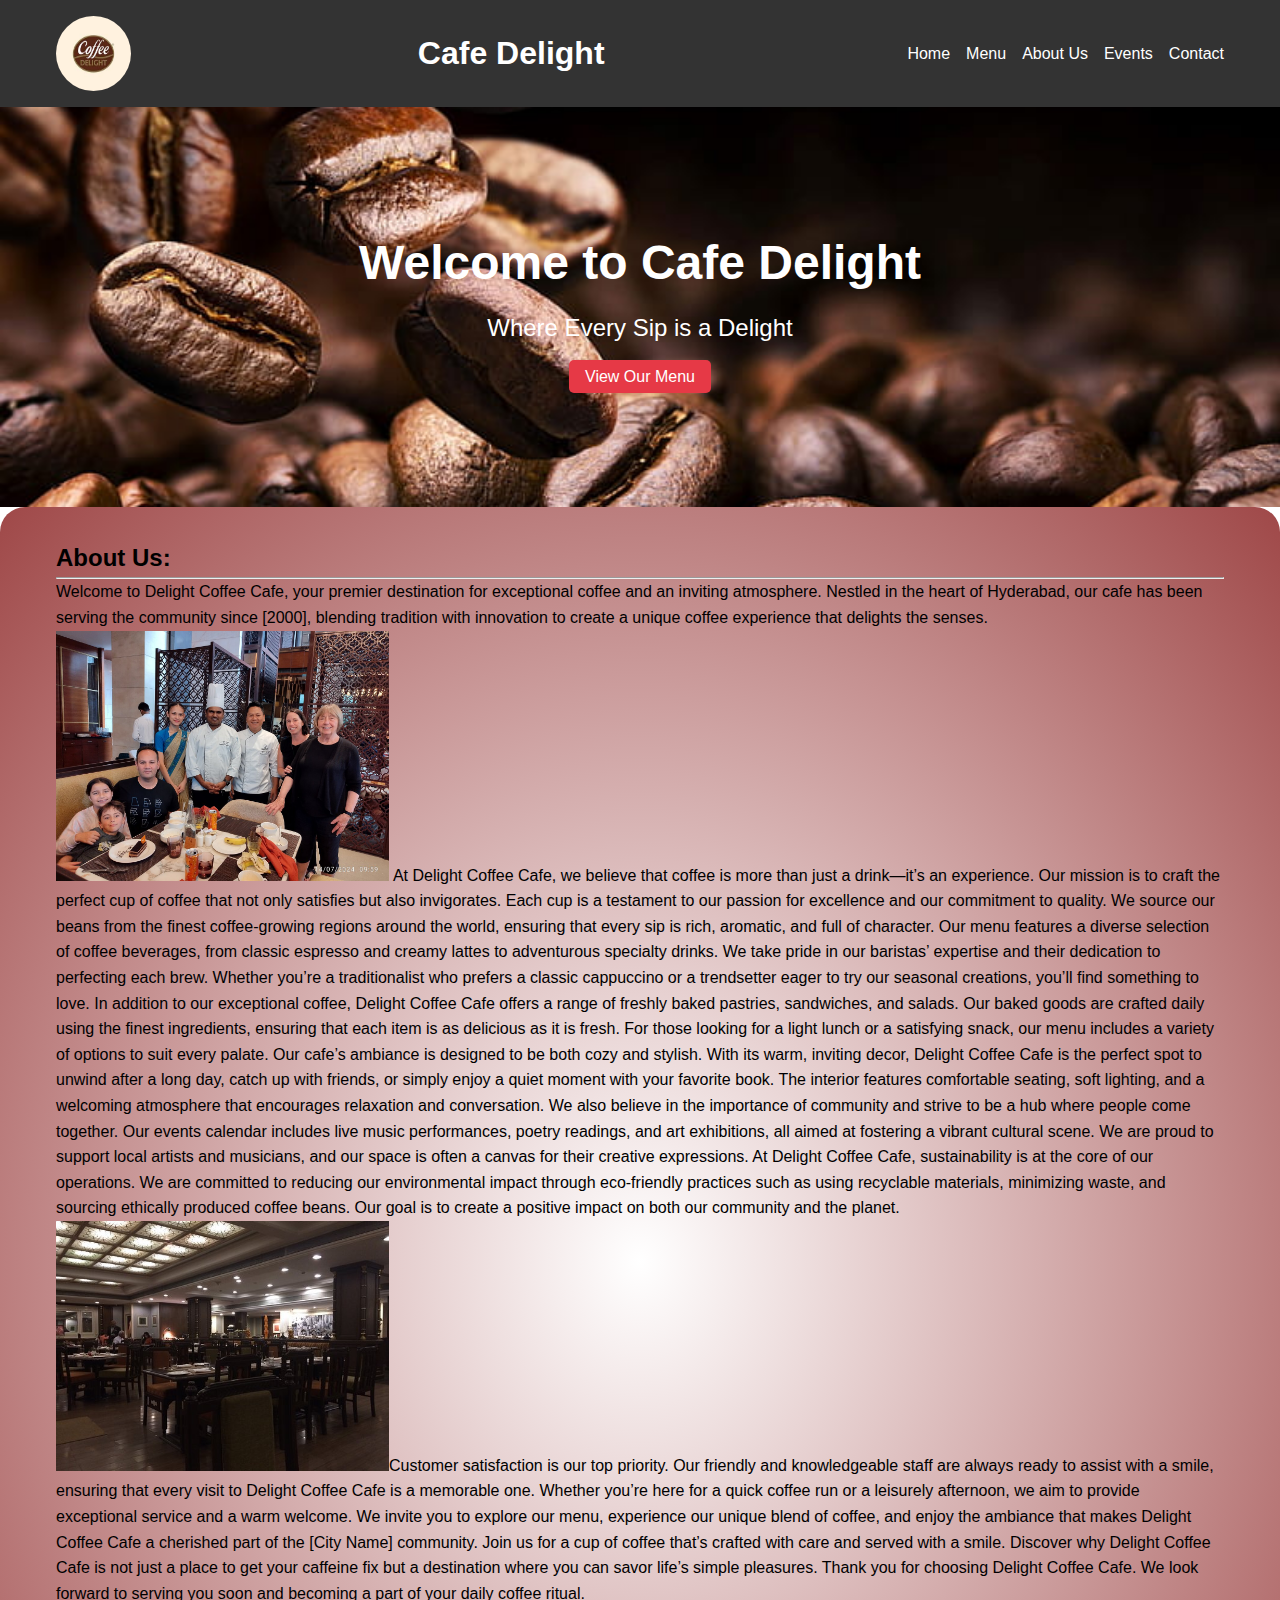
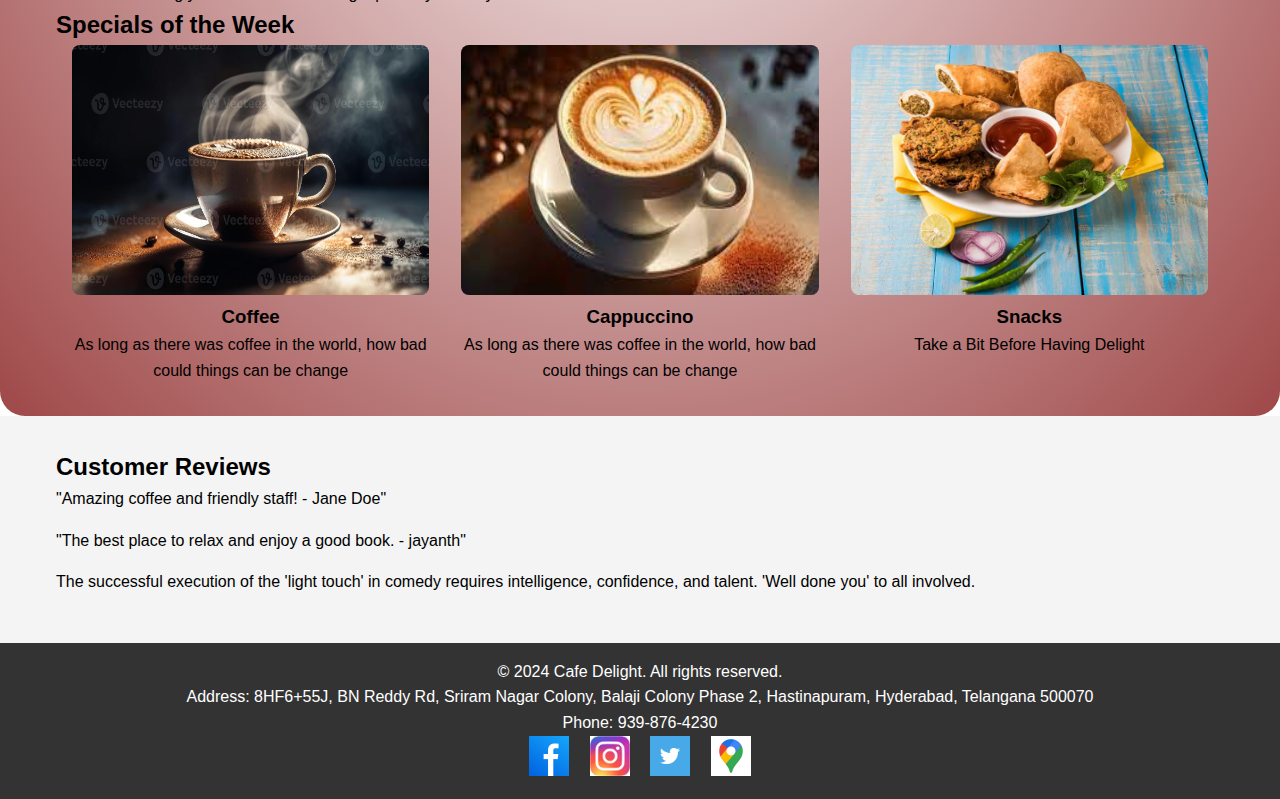
<file: index.html>
<!DOCTYPE html>
<html lang="en">

<head>
    <meta charset="UTF-8">
    <meta name="viewport" content="width=device-width, initial-scale=1.0">
    <title>Cafe Name - Home</title>
    <link rel="stylesheet" href="styles.css">
</head>

<body>
    <header>        <div class="container"><img src="logo.jpg" height="75px" width="75px" style="border-radius: 50px;">

            <h1 class="logo">Cafe Delight</h1>
            <nav>
                <ul>
                    <li><a href="index.html">Home</a></li>
                    <li><a href="menu.html">Menu</a></li>
                    <li><a href="aboutus.html">About Us</a></li>
                    <li><a href="#events">Events</a></li>
                    <li><a href="contact.html">Contact</a></li>
                </ul>
            </nav>
        </div>
    </header>

    <section id="home" class="hero">
        <div class="hero-content">
            <h2>Welcome to Cafe Delight</h2>
            <p>Where Every Sip is a Delight</p>
            <a href="menu.html" class="btn">View Our Menu</a>
        </div>
    </section>

    <section class="featured" style="background-image: radial-gradient(white , rgb(159, 72, 72)); border-radius: 25px;">
        <div class="container">
            <h2 >About Us:</h2><hr>
            <p>Welcome to Delight Coffee Cafe, your premier destination for exceptional coffee and an inviting
                atmosphere. Nestled in the heart of Hyderabad, our cafe has been serving the community since [2000],
                blending tradition with innovation to create a unique coffee experience that delights the senses.<img src="about.jpg" height="250px" style="align-content: right;">

                At Delight Coffee Cafe, we believe that coffee is more than just a drink—it’s an experience. Our mission
                is to craft the perfect cup of coffee that not only satisfies but also invigorates. Each cup is a
                testament to our passion for excellence
                and our commitment to quality. We
                source our beans from the finest coffee-growing regions around the world, ensuring that every sip is
                rich, aromatic, and full of character.

                Our menu features a diverse selection of coffee beverages, from classic espresso and creamy lattes to
                adventurous specialty drinks. We take pride in our baristas’ expertise and their dedication to
                perfecting each brew. Whether you’re a traditionalist who prefers a classic cappuccino or a trendsetter
                eager to try our seasonal creations, you’ll find something to love.

                In addition to our exceptional coffee, Delight Coffee Cafe offers a range of freshly baked pastries,
                sandwiches, and salads. Our baked goods are crafted daily using the finest ingredients, ensuring that
                each item is as delicious as it is fresh. For those looking for a light lunch or a satisfying snack, our
                menu includes a variety of options to suit every palate.

                Our cafe’s ambiance is designed to be both cozy and stylish. With its warm, inviting decor, Delight
                Coffee Cafe is the perfect spot to unwind after a long day, catch up with friends, or simply enjoy a
                quiet moment with your favorite book. The interior features comfortable seating, soft lighting, and a
                welcoming atmosphere that encourages relaxation and conversation.

                We also believe in the importance of community and strive to be a hub where people come together. Our
                events calendar includes live music performances, poetry readings, and art exhibitions, all aimed at
                fostering a vibrant cultural scene. We are proud to support local artists and musicians, and our space
                is often a canvas for their creative expressions.

                At Delight Coffee Cafe, sustainability is at the core of our operations. We are committed to reducing
                our environmental impact through eco-friendly practices such as using recyclable materials, minimizing
                waste, and sourcing ethically produced coffee beans. Our goal is to create a positive impact on both our
                community and the planet.

                <img src="about2.jpg" height="250px" style="align-content: right;">Customer satisfaction is our top priority. Our friendly and knowledgeable staff are always ready to
                assist with a smile, ensuring that every visit to Delight Coffee Cafe is a memorable one. Whether you’re
                here for a quick coffee run or a leisurely afternoon, we aim to provide exceptional service and a warm
                welcome.

                We invite you to explore our menu, experience our unique blend of coffee, and enjoy the ambiance that
                makes Delight Coffee Cafe a cherished part of the [City Name] community. Join us for a cup of coffee
                that’s crafted with care and served with a smile. Discover why Delight Coffee Cafe is not just a place
                to get your caffeine fix but a destination where you can savor life’s simple pleasures.

                Thank you for choosing Delight Coffee Cafe. We look forward to serving you soon and becoming a part of
                your daily coffee ritual.
            </p>
            <h2>Specials of the Week</h2>
            <div class="featured-items">
                <div class="item">

                    <img src="coffee.jpg" alt="Special Item 1">
                    <h3>Coffee</h3>
                    <p>As long as there was coffee in the world, how bad could things can be change</p>
                </div>
                <div class="item">
                    <img src="cappucino.jpg" alt="Special Item 2">
                    <h3>Cappuccino</h3>
                    <p>As long as there was coffee in the world, how bad could things can be change</p>
                </div>
                <div class="item">
                    <img src="snacks.jpg" alt="Special Item 3">
                    <h3>Snacks</h3>
                    <p>Take a Bit Before Having Delight
                    </p>
                </div>
            </div>
        </div>
    </section>

    <section class="reviews">
        <div class="container">
            <h2>Customer Reviews</h2>
            <div class="review">
                <p>"Amazing coffee and friendly staff! - Jane Doe"</p>
            </div>
            <div class="review">
                <p>"The best place to relax and enjoy a good book. - jayanth"</p>
            </div>
            <div class="review">
                <p>The successful execution of the 'light touch' in comedy requires intelligence, confidence, and
                    talent. 'Well done you' to all involved.</p>
            </div>
        </div>
    </section>

    <footer>
        <div class="container">
            <p>&copy; 2024 Cafe Delight. All rights reserved.</p>

            <p>Address: 8HF6+55J, BN Reddy Rd, Sriram Nagar Colony, Balaji Colony Phase 2, Hastinapuram, Hyderabad,
                Telangana 500070</p>
            <p>Phone: 939-876-4230</p>
            <div class="social-media">
                <a href="https://www.facebook.com/cafecoffeedelight/"><img src="facebook.jpg" height="40px" width="40px"></a>
                <a href="https://www.instagram.com/cafedelight_007/"><img src="insta.jpg" height="40px" width="40px"></a>
                <a href="https://x.com/cafecoffeeday?lang=en"><img src="twitter.jpg" height="40px" width="40px"></a>
                <a href="https://maps.app.goo.gl/7yexZYvmL73SpDr47"><img src="map.jpg" height="40px" width="40px"></a>

            </div>
        </div>
    </footer>
</body>

</html>
</file>
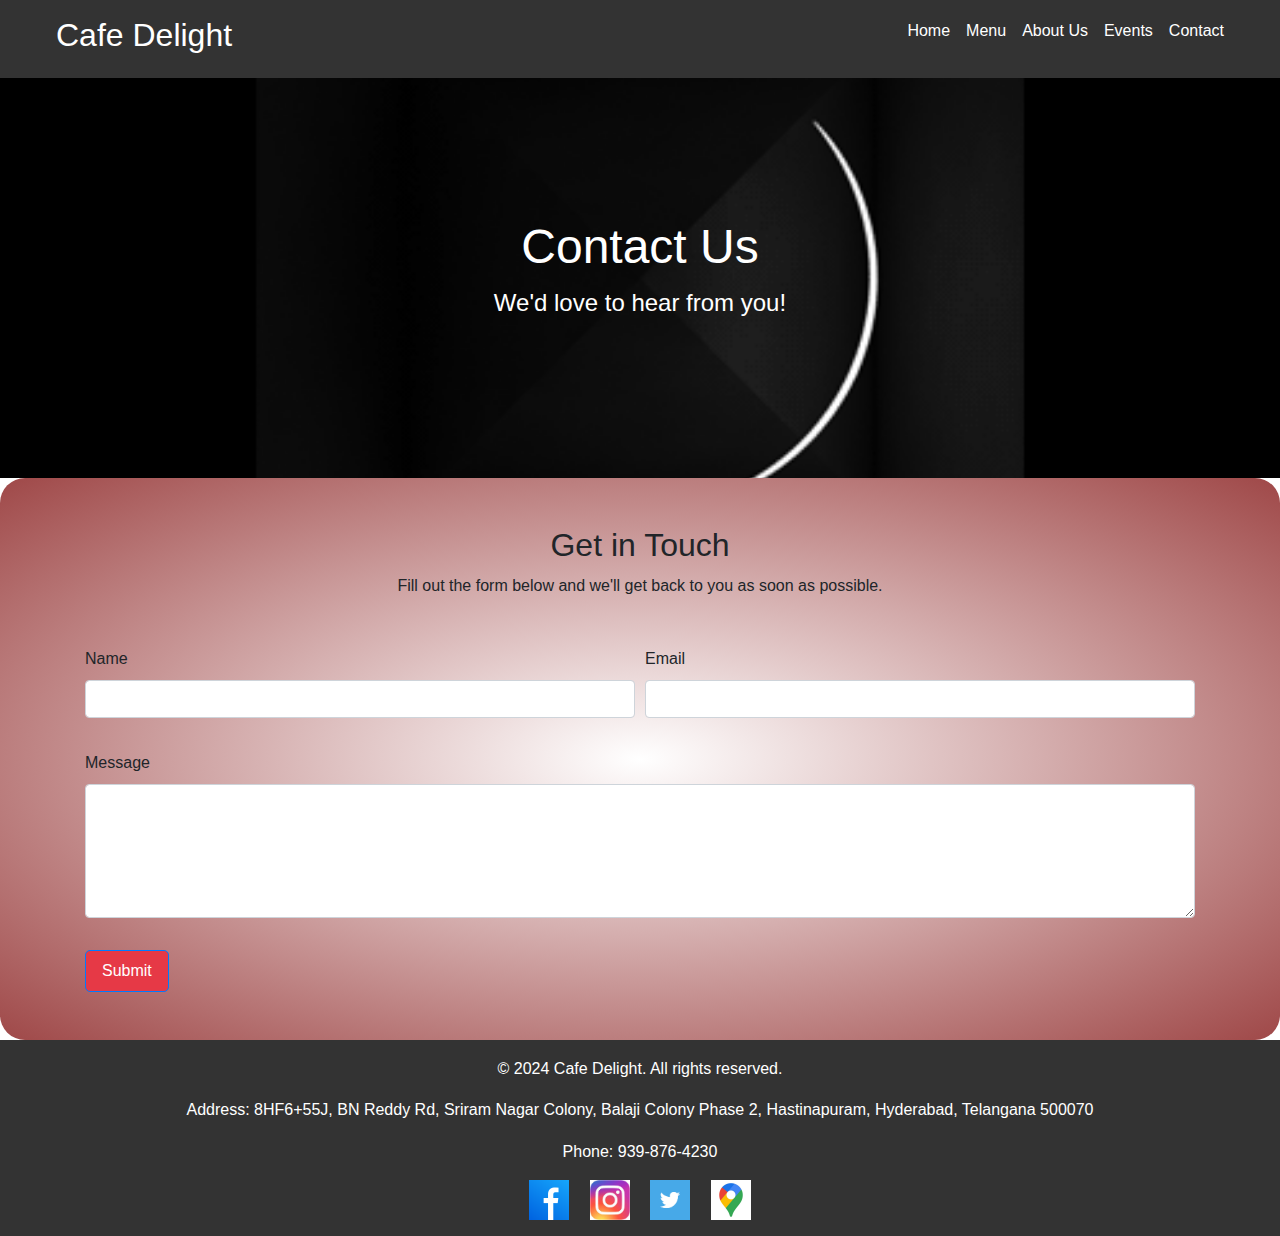
<file: contact.html>
<!DOCTYPE html>
<html lang="en">
<head>
    <meta charset="UTF-8">
    <meta name="viewport" content="width=device-width, initial-scale=1.0">
    <title>Contact Us - Delight Coffee Cafe</title>
    <link href="https://maxcdn.bootstrapcdn.com/bootstrap/4.5.2/css/bootstrap.min.css" rel="stylesheet">
    <link rel="stylesheet" href="jsstyles.css">
    <script defer src="contact.js"></script>
    <script>
function myFunction() {
  alert("The form was submitted Successfully");
}
    </script>
</head>
<body>
    <header>
        <div class="container">
            <h1 class="logo">Cafe Delight </h1>
            <nav>
                <ul>
                    <li><a href="index.html">Home</a></li>
                    <li><a href="menu.html">Menu</a></li>
                    <li><a href="aboutus.html">About Us</a></li>
                    <li><a href="events.html">Events</a></li>
                    <li><a href="contact.html">Contact</a></li>
                </ul>
            </nav>
        </div>
    </header>

    <section class="hero" style="background: url('contact.jpg') no-repeat center center/cover;">
        <div class="hero-content">
            <h2>Contact Us</h2>
            <p>We'd love to hear from you!</p>
        </div>
    </section>

    <section class="contact py-5" style="background-image: radial-gradient(white , rgb(159, 72, 72)); border-radius: 25px;">
        <div class="container">
            <h2 class="text-center">Get in Touch</h2>
            <p class="text-center mb-5">Fill out the form below and we'll get back to you as soon as possible.</p>
            <form id="contactForm" class="needs-validation" onsubmit="myFunction()">
                <div class="form-row">
                    <div class="col-md-6 mb-3">
                        <label for="name">Name</label>
                        <input type="text" class="form-control" id="name" required>
                        <div class="invalid-feedback">
                            Please provide your name.
                        </div>
                    </div>
                    <div class="col-md-6 mb-3">
                        <label for="email">Email</label>
                        <input type="email" class="form-control" id="email" required>
                        <div class="invalid-feedback">
                            Please provide a valid email.
                        </div>
                    </div>
                </div>
                <div class="form-row">
                    <div class="col-md-12 mb-3">
                        <label for="message">Message</label>
                        <textarea class="form-control" id="message" rows="5" required></textarea>
                        <div class="invalid-feedback">
                            Please provide a message.
                        </div>
                    </div>
                </div>
                <button class="btn btn-primary" type="submit">Submit</button>
            </form>
        </div>
    </section>

    <footer>
        <div class="container">
            <p>&copy; 2024 Cafe Delight. All rights reserved.</p>

            <p>Address: 8HF6+55J, BN Reddy Rd, Sriram Nagar Colony, Balaji Colony Phase 2, Hastinapuram, Hyderabad,
                Telangana 500070</p>
            <p>Phone: 939-876-4230</p>
            <div class="social-media">
                <a href="https://www.facebook.com/cafecoffeedelight/"><img src="facebook.jpg" height="40px" width="40px"></a>
                <a href="https://www.instagram.com/cafedelight_007/"><img src="insta.jpg" height="40px" width="40px"></a>
                <a href="https://x.com/cafecoffeeday?lang=en"><img src="twitter.jpg" height="40px" width="40px"></a>
                <a href="https://maps.app.goo.gl/7yexZYvmL73SpDr47"><img src="map.jpg" height="40px" width="40px"></a>

            </div>
        </div>
    </footer>

    <script src="https://code.jquery.com/jquery-3.5.1.slim.min.js"></script>
    <script src="https://cdn.jsdelivr.net/npm/@popperjs/core@2.9.2/dist/umd/popper.min.js"></script>
    <script src="https://maxcdn.bootstrapcdn.com/bootstrap/4.5.2/js/bootstrap.min.js"></script>
</body>
</html>
</file>
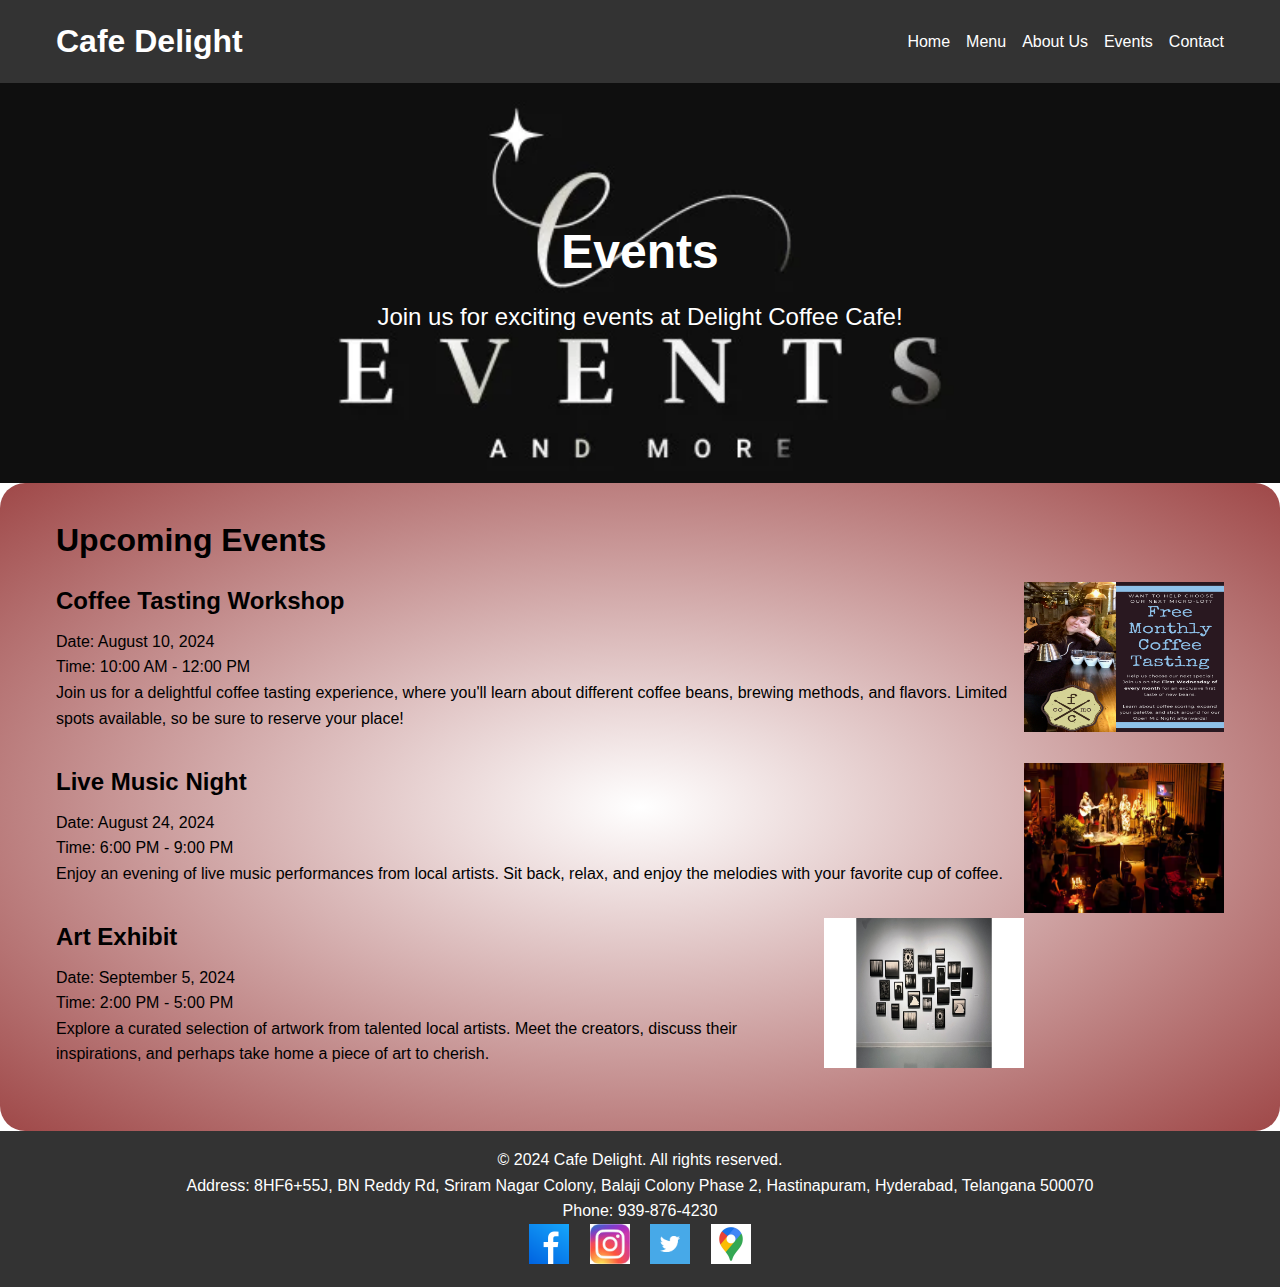
<file: events.html>
<!DOCTYPE html>
<html lang="en">
<head>
    <meta charset="UTF-8">
    <meta name="viewport" content="width=device-width, initial-scale=1.0">
    <title>Events - Delight Coffee Cafe</title>
    <link rel="stylesheet" href="styles.css">
</head>
<body>
    <header>
        
        <div class="container">
            <h1 class="logo">Cafe Delight</h1>
            <nav>
                <ul>
                    <li><a href="index.html">Home</a></li>
                    <li><a href="menu.html">Menu</a></li>
                    <li><a href="aboutus.html">About Us</a></li>
                    <li><a href="events.html">Events</a></li>
                    <li><a href="contact.html">Contact</a></li>
                </ul>
            </nav>
        </div>
    </header>

    <section class="hero" style="background: url('event.jpg') no-repeat center center/cover;">
        <div class="hero-content">
            <h2>Events</h2>
            <p>Join us for exciting events at Delight Coffee Cafe!</p>
        </div>
    </section>

    <section class="events" style="background-image: radial-gradient(white , rgb(159, 72, 72)); border-radius: 25px;">
        <div class="container">
            <h2>Upcoming Events</h2>
            <div id="image">
                <img src="coffeetasting.jpg" height="150px" width="200px">
            </div>
            <div class="event">
                <h3>Coffee Tasting Workshop</h3>
                <p>Date: August 10, 2024</p>
                <p>Time: 10:00 AM - 12:00 PM</p>
                <p>Join us for a delightful coffee tasting experience, where you'll learn about different coffee beans, brewing methods, and flavors. Limited spots available, so be sure to reserve your place!</p>
            </div>
            <div id="image">
                <img src="live music.jpg" height="150px" width="200px">
            </div>
            <div class="event">
                <h3>Live Music Night</h3>
                <p>Date: August 24, 2024</p>
                <p>Time: 6:00 PM - 9:00 PM</p>
                <p>Enjoy an evening of live music performances from local artists. Sit back, relax, and enjoy the melodies with your favorite cup of coffee.</p>
            </div>
            <div id="image">
                <img src="art.jpg" height="150px" width="200px">
            </div>
            <div class="event">
                <h3>Art Exhibit</h3>
                <p>Date: September 5, 2024</p>
                <p>Time: 2:00 PM - 5:00 PM</p>
                <p>Explore a curated selection of artwork from talented local artists. Meet the creators, discuss their inspirations, and perhaps take home a piece of art to cherish.</p>
            </div>
        </div>
    </section>

    <footer>
        <div class="container">
            <p>&copy; 2024 Cafe Delight. All rights reserved.</p>

            <p>Address: 8HF6+55J, BN Reddy Rd, Sriram Nagar Colony, Balaji Colony Phase 2, Hastinapuram, Hyderabad,
                Telangana 500070</p>
            <p>Phone: 939-876-4230</p>
            <div class="social-media">
                <a href="https://www.facebook.com/cafecoffeedelight/"><img src="facebook.jpg" height="40px" width="40px"></a>
                <a href="https://www.instagram.com/cafedelight_007/"><img src="insta.jpg" height="40px" width="40px"></a>
                <a href="https://x.com/cafecoffeeday?lang=en"><img src="twitter.jpg" height="40px" width="40px"></a>
                <a href="https://maps.app.goo.gl/7yexZYvmL73SpDr47"><img src="map.jpg" height="40px" width="40px"></a>

            </div>
        </div>
    </footer>
</body>
</html>
</file>
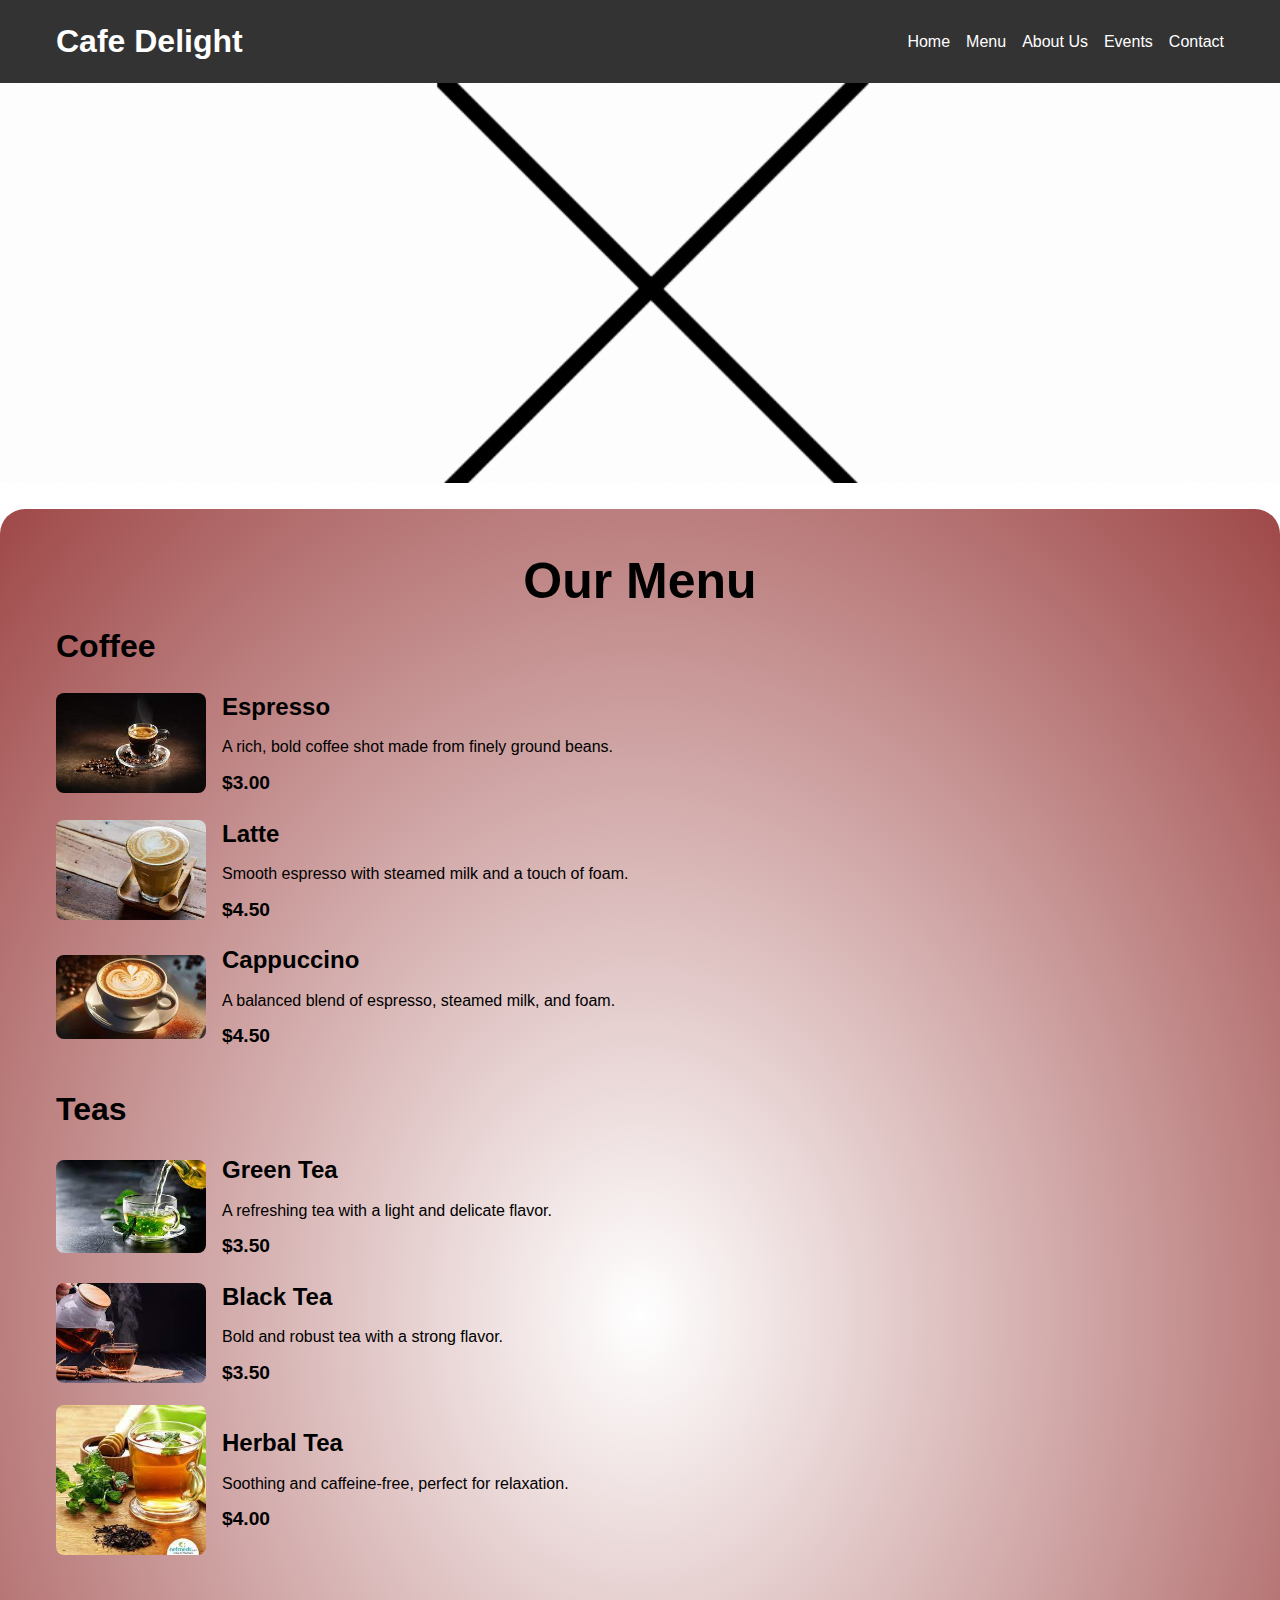
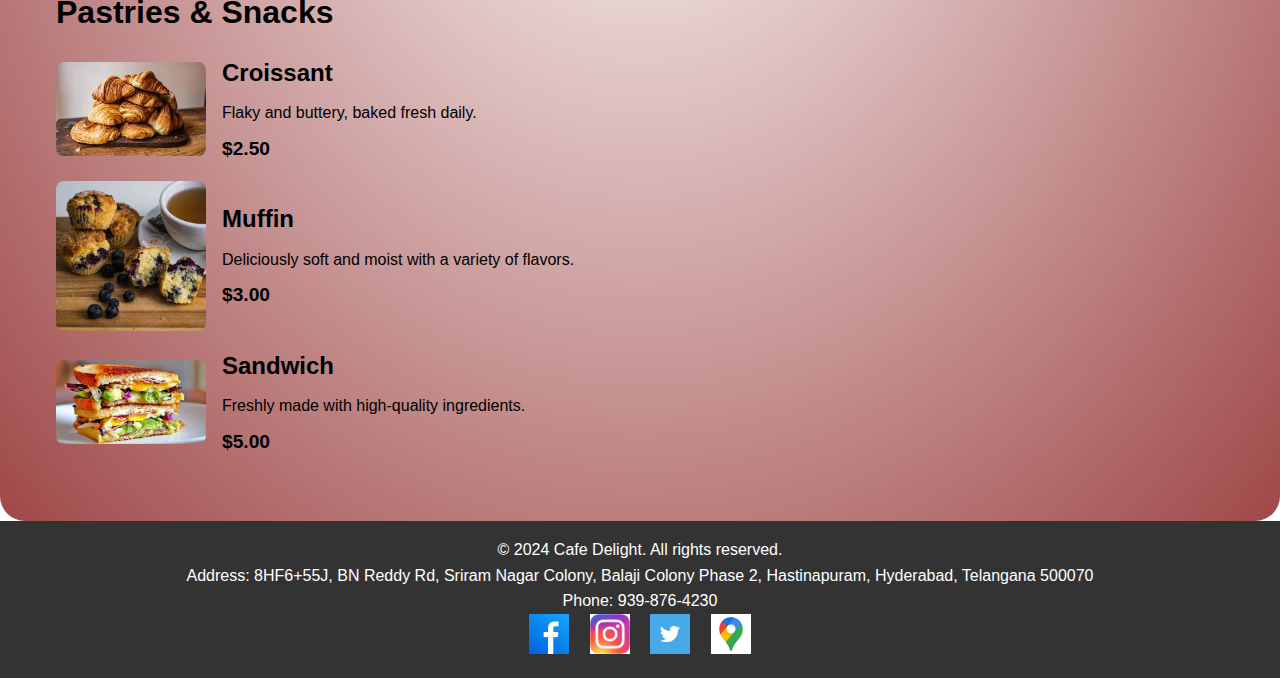
<file: menu.html>
<!DOCTYPE html>
<html lang="en">
<head>
    <meta charset="UTF-8">
    <meta name="viewport" content="width=device-width, initial-scale=1.0">
    <title>Menu - Delight Coffee Cafe</title>
    <link rel="stylesheet" href="styles.css">
</head>
<body>
    <header>
        <div class="container">
            <h1 class="logo">Cafe Delight</h1>
            <nav>
                <ul>
                    <li><a href="index.html">Home</a></li>
                    <li><a href="menu.html">Menu</a></li>
                    <li><a href="aboutus.html">About Us</a></li>
                    <li><a href="#events">Events</a></li>
                    <li><a href="contact.html">Contact</a></li>
                </ul>
            </nav>
        </div>
    </header>
    <section id="he" class="hero">
        <div class="hero-content">
           
        </div>
    </section>
            
        </div><br>
    <section id="menu"  style="background-image: radial-gradient(white , rgb(159, 72, 72)); border-radius: 25px;">
        <div class="container">
            <center><b style="font-size: 50px;">Our Menu</b></center>
            
            <div class="menu-section">
                <h3>Coffee</h3>
                <div class="menu-item">
                    <img src="Espresso.jpg" alt="Espresso">
                    <div class="menu-info">
                        <h4>Espresso</h4>
                        <p>A rich, bold coffee shot made from finely ground beans.</p>
                        <span>$3.00</span>
                    </div>
                </div>
                <div class="menu-item">
                    <img src="Latte.jpg" alt="Latte">
                    <div class="menu-info">
                        <h4>Latte</h4>
                        <p>Smooth espresso with steamed milk and a touch of foam.</p>
                        <span>$4.50</span>
                    </div>
                </div>
                <div class="menu-item">
                    <img src="cappucino.jpg" alt="Cappuccino">
                    <div class="menu-info">
                        <h4>Cappuccino</h4>
                        <p>A balanced blend of espresso, steamed milk, and foam.</p>
                        <span>$4.50</span>
                    </div>
                </div>
            </div>
            
            <div class="menu-section">
                <h3>Teas</h3>
                <div class="menu-item">
                    <img src="Green Tea.jpg" alt="Green Tea">
                    <div class="menu-info">
                        <h4>Green Tea</h4>
                        <p>A refreshing tea with a light and delicate flavor.</p>
                        <span>$3.50</span>
                    </div>
                </div>
                <div class="menu-item">
                    <img src="Black Tea.jpg" alt="Black Tea">
                    <div class="menu-info">
                        <h4>Black Tea</h4>
                        <p>Bold and robust tea with a strong flavor.</p>
                        <span>$3.50</span>
                    </div>
                </div>
                <div class="menu-item">
                    <img src="Herbal Tea.jpg" alt="Herbal Tea">
                    <div class="menu-info">
                        <h4>Herbal Tea</h4>
                        <p>Soothing and caffeine-free, perfect for relaxation.</p>
                        <span>$4.00</span>
                    </div>
                </div>
            </div>
            
            <div class="menu-section">
                <h3>Pastries & Snacks</h3>
                <div class="menu-item">
                    <img src="Croissant.jpg" alt="Croissant">
                    <div class="menu-info">
                        <h4>Croissant</h4>
                        <p>Flaky and buttery, baked fresh daily.</p>
                        <span>$2.50</span>
                    </div>
                </div>
                <div class="menu-item">
                    <img src="Muffin.jpg" alt="Muffin">
                    <div class="menu-info">
                        <h4>Muffin</h4>
                        <p>Deliciously soft and moist with a variety of flavors.</p>
                        <span>$3.00</span>
                    </div>
                </div>
                <div class="menu-item">
                    <img src="sandwhich.jpg" alt="Sandwich">
                    <div class="menu-info">
                        <h4>Sandwich</h4>
                        <p>Freshly made with high-quality ingredients.</p>
                        <span>$5.00</span>
                    </div>
                </div>
            </div>
            
        </div>
    </section>
    
    <footer>
        <div class="container">
            <p>&copy; 2024 Cafe Delight. All rights reserved.</p>

            <p>Address: 8HF6+55J, BN Reddy Rd, Sriram Nagar Colony, Balaji Colony Phase 2, Hastinapuram, Hyderabad,
                Telangana 500070</p>
            <p>Phone: 939-876-4230</p>
            <div class="social-media">
                <a href="https://www.facebook.com/cafecoffeedelight/"><img src="facebook.jpg" height="40px" width="40px"></a>
                <a href="https://www.instagram.com/cafedelight_007/"><img src="insta.jpg" height="40px" width="40px"></a>
                <a href="https://x.com/cafecoffeeday?lang=en"><img src="twitter.jpg" height="40px" width="40px"></a>
                <a href="https://maps.app.goo.gl/7yexZYvmL73SpDr47"><img src="map.jpg" height="40px" width="40px"></a>

            </div>
        </div>
    </footer>
</body>
</html>
</file>
<file: styles.css>
/* General Reset */
* {
    margin: 0;
    padding: 0;
    box-sizing: border-box;
}

body {
    font-family: Arial, sans-serif;
    line-height: 1.6;
}

header {
    background: #333;
    color: #fff;
    padding: 1rem 0;
}

header .container {
    display: flex;
    justify-content: space-between;
    align-items: center;
    max-width: 1200px;
    margin: 0 auto;
    padding: 0 1rem;
    padding-left: 0;
    margin-left: 0;
}

#image{
    float: right;
}

header nav ul {
    list-style: none;
    display: flex;
}

header nav ul li {
    margin-left: 1rem;
    
}


header nav ul li a {
    color: #fff;
    text-decoration: none;
}
header nav ul li a:hover {
    background-color: #e63946;
    padding: 10px;
    border-radius: 205px;
}

.hero {
    background: url('back.jpg') no-repeat center center/cover;
    color: #fff;
    height: 400px;
    display: flex;
    align-items: center;
    justify-content: center;
    text-align: center;
}
#he{
        background-image: url('menubg.png');
        background-size: cover;
        color: #fff;
        height: 400px;
        display: flex;
        align-items: center;
        justify-content: center;
        text-align: center;
    }


.hero-content {
    max-width: 600px;
}

.hero h2 {
    font-size: 3rem;
    margin-bottom: 0.5rem;
}

.hero p {
    font-size: 1.5rem;
    margin-bottom: 1rem;
}

.btn {
    background: #e63946;
    color: #fff;
    padding: 0.5rem 1rem;
    text-decoration: none;
    border-radius: 5px;
}

.featured {
    padding: 2rem 0;
}

.featured .container {
    max-width: 1200px;
    margin: 0 auto;
    padding: 0 1rem;
}

.featured-items {
    display: flex;
    justify-content: space-between;
    
}

.featured-items .item {
    flex: 1;
    margin: 0 1rem;
    text-align: center;
  
}

.featured-items .item img {
    width: 100%;
    height: 250px;
    border-radius: 8px;
}

.reviews {
    background: #f4f4f4;
    padding: 2rem 0;
}

.reviews .container {
    max-width: 1200px;
    margin: 0 auto;
    padding: 0 1rem;
}

.reviews .review {
    margin-bottom: 1rem;
}

footer {
    background: #333;
    color: #fff;
    padding: 1rem 0;
    text-align: center;
}

footer .container {
    max-width: 1200px;
    margin: 0 auto;
    padding: 0 1rem;
}

footer ul {
    list-style: none;
    padding: 0;
    margin-bottom: 1rem;
}

footer ul li {
    display: inline;
    margin: 0 0.5rem;
}

footer ul li a {
    color: #fff;
    text-decoration: none;
}

footer .social-media a {
    color: #fff;
    text-decoration: none;
    margin: 0 0.5rem;
    border-radius: 250px;
}
/* General Reset */
* {
    margin: 0;
    padding: 0;
    box-sizing: border-box;
}

body {
    font-family: Arial, sans-serif;
    line-height: 1.6;
}

header {
    background: #333;
    color: #fff;
    padding: 1rem 0;
}

header .container {
    display: flex;
    justify-content: space-between;
    align-items: center;
    max-width: 1200px;
    margin: 0 auto;
    padding: 0 1rem;
}

header .logo {
    font-size: 2rem;
}

header nav ul {
    list-style: none;
    display: flex;
}

header nav ul li {
    margin-left: 1rem;
}

header nav ul li a {
    color: #fff;
    text-decoration: none;
}

section#menu {
    padding: 2rem 0;
}

section#menu .container {
    max-width: 1200px;
    margin: 0 auto;
    padding: 0 1rem;
}

.menu-section {
    margin-bottom: 2rem;
}

.menu-section h3 {
    font-size: 2rem;
    margin-bottom: 1rem;
}

.menu-item {
    display: flex;
    align-items: center;
    margin-bottom: 1rem;
}

.menu-item img {
    width: 150px;
    height: auto;
    border-radius: 8px;
    margin-right: 1rem;
}

.menu-info {
    flex: 1;
}

.menu-info h4 {
    font-size: 1.5rem;
    margin-bottom: 0.5rem;
}

.menu-info p {
    font-size: 1rem;
    margin-bottom: 0.5rem;
}

.menu-info span {
    font-size: 1.2rem;
    font-weight: bold;
}

footer {
    background: #333;
    color: #fff;
    padding: 1rem 0;
    text-align: center;
}

footer .container {
    max-width: 1200px;
    margin: 0 auto;
    padding: 0 1rem;
}

footer ul {
    list-style: none;
    padding: 0;
    margin-bottom: 1rem;
}

footer ul li {
    display: inline;
    margin: 0 0.5rem;
}

footer ul li a {
    color: #fff;
    text-decoration: none;
}

footer .social-media a {
    color: #fff;
    text-decoration: none;
    margin: 0 0.5rem;
}

/* General Reset */
* {
    margin: 0;
    padding: 0;
    box-sizing: border-box;
}

body {
    font-family: Arial, sans-serif;
    line-height: 1.6;
}

header {
    background: #333;
    color: #fff;
    padding: 1rem 0;
}

header .container {
    display: flex;
    justify-content: space-between;
    align-items: center;
    max-width: 1200px;
    margin: 0 auto;
    padding: 0 1rem;
}

header .logo {
    font-size: 2rem;
}

header nav ul {
    list-style: none;
    display: flex;
}

header nav ul li {
    margin-left: 1rem;
}

header nav ul li a {
    color: #fff;
    text-decoration: none;
}
header nav ul li a:hover {
    background-color: #e63946;
    padding: 10px;
    border-radius: 205px;
}

.hero {
    color: #fff;
    height: 400px;
    display: flex;
    align-items: center;
    justify-content: center;
    text-align: center;
}

.hero-content {
    max-width: 600px;
}

.hero h2 {
    font-size: 3rem;
    margin-bottom: 0.5rem;
}

.hero p {
    font-size: 1.5rem;
    margin-bottom: 1rem;
}

.btn {
    background: #e63946;
    color: #fff;
    padding: 0.5rem 1rem;
    text-decoration: none;
    border-radius: 5px;
}

.events {
    padding: 2rem 0;
}

.events .container {
    max-width: 1200px;
    margin: 0 auto;
    padding: 0 1rem;
}

.events h2 {
    font-size: 2rem;
    margin-bottom: 1rem;
}

.event {
    margin-bottom: 2rem;
}

.event h3 {
    font-size: 1.5rem;
    margin-bottom: 0.5rem;
}

footer {
    background: #333;
    color: #fff;
    padding: 1rem 0;
    text-align: center;
}

footer .container {
    max-width: 1200px;
    margin: 0 auto;
    padding: 0 1rem;
}

footer ul {
    list-style: none;
    padding: 0;
    margin-bottom: 1rem;
    border-radius: 25%;
}

footer ul li {
    display: inline;
    margin: 0 0.5rem;
    border-radius: 10%;
}

footer ul li a {
    color: #fff;
    text-decoration: none;
}

footer .social-media a {
    color: #fff;
    text-decoration: none;
    margin: 0 0.5rem;
    border-radius: 25%;
}
#video{
    float: right;
    padding-left: 100px;
}
.social-media a :hover{
    transform: scale(1.25);
}
.social-media a{
    border-radius: 25%;
}
</file>
<file: jsstyles.css>
/* General Reset */
* {
    margin: 0;
    padding: 0;
    box-sizing: border-box;
}

body {
    font-family: Arial, sans-serif;
    line-height: 1.6;
}

header {
    background: #333;
    color: #fff;
    padding: 1rem 0;
}

header .container {
    display: flex;
    justify-content: space-between;
    align-items: center;
    max-width: 1200px;
    margin: 0 auto;
    padding: 0 1rem;
}

header .logo {
    font-size: 2rem;
}

header nav ul {
    list-style: none;
    display: flex;
}

header nav ul li {
    margin-left: 1rem;
}

header nav ul li a {
    color: #fff;
    text-decoration: none;
}
header nav ul li a:hover {
    background-color: #e63946;
    padding: 10px;
    border-radius: 205px;
    color: white;
}

.hero {
    color: #fff;
    height: 400px;
    display: flex;
    align-items: center;
    justify-content: center;
    text-align: center;
}

.hero-content {
    max-width: 600px;
}

.hero h2 {
    font-size: 3rem;
    margin-bottom: 0.5rem;
}

.hero p {
    font-size: 1.5rem;
    margin-bottom: 1rem;
}

.btn {
    background: #e63946;
    color: #fff;
    padding: 0.5rem 1rem;
    text-decoration: none;
    border-radius: 5px;
}

footer {
    background: #333;
    color: #fff;
    padding: 1rem 0;
    text-align: center;
}

footer .container {
    max-width: 1200px;
    margin: 0 auto;
    padding: 0 1rem;
}

footer ul {
    list-style: none;
    padding: 0;
    margin-bottom: 1rem;
}

footer ul li {
    display: inline;
    margin: 0 0.5rem;
}

footer ul li a {
    color: #fff;
    text-decoration: none;
}

footer .social-media a {
    color: #fff;
    text-decoration: none;
    margin: 0 0.5rem;
}

.contact .form-control {
    margin-bottom: 1rem;
}
</file>
